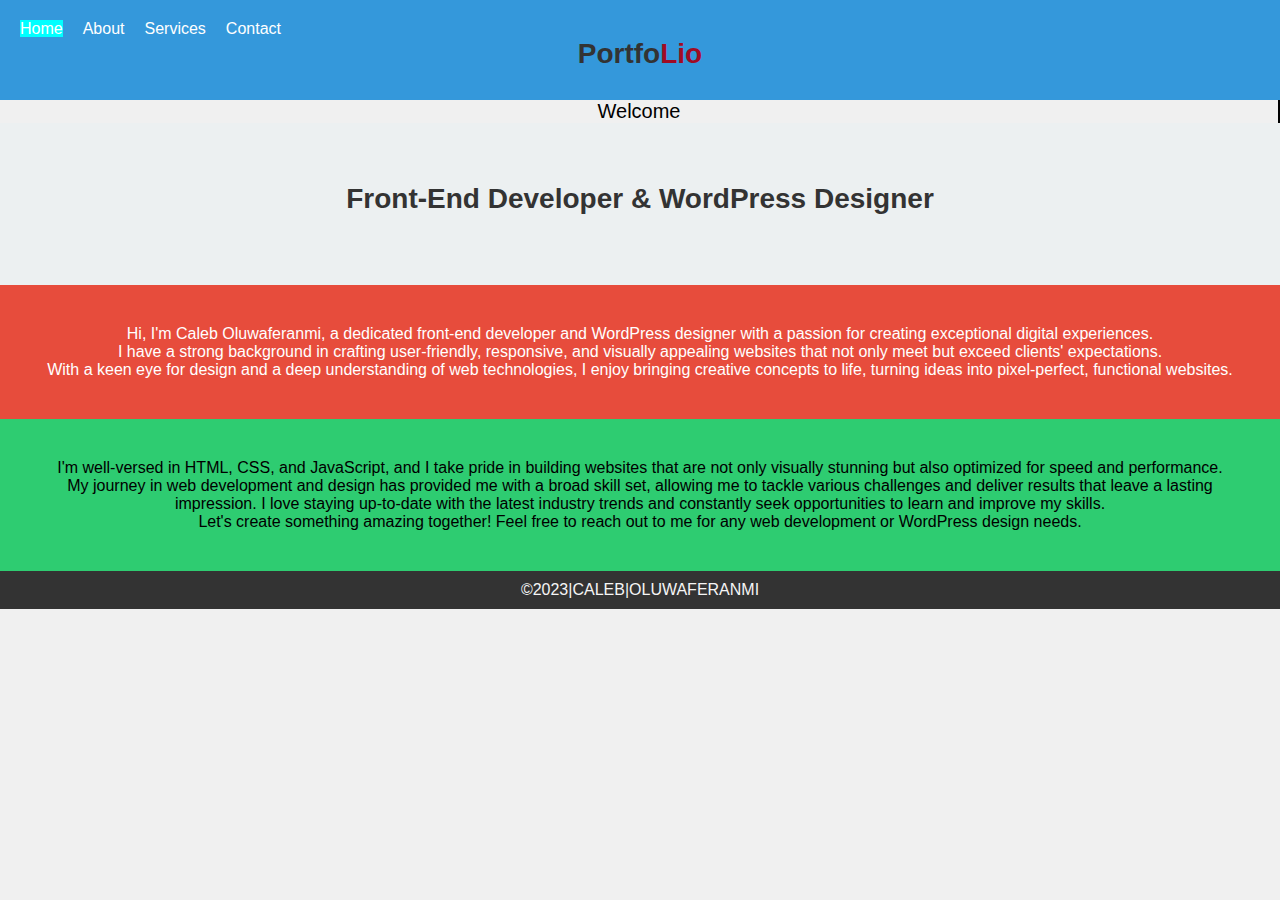
<file: index.html>
<!DOCTYPE html>
<html lang="en">
<head>
    <meta charset="UTF-8">
    <meta name="viewport" content="width=device-width, initial-scale=1.0">
    <link rel="stylesheet" href="style.css">
    <link rel="icon" type="image/x-icon" href="download.png">
    <title>Front-End Developer & WordPress Designer</title>
      <style>
    #typed-text {
      overflow: hidden; /* Hide overflow to create a typing effect */
      white-space: nowrap; /* Prevent text from wrapping */
      border-right: 2px solid #000; /* Simulate the typing cursor */
      font-size: 20px;
        text-align:center;
    }
  </style>
</head>
<body>
    <header>
      <div class="menu-icon" id="menu-toggle">
        <div class="bar"></div>
        <div class="bar"></div>
        <div class="bar"></div>
    </div>
    
    <ul id="menu">
        <li><a href="index.html" class="active">Home</a></li>
        <li><a href="about.html">About</a></li>
        <li><a href="services.html">Services</a></li>
        <li><a href="contact.html">Contact</a></li>
    </ul>
</div>

<script>
  const menuToggle = document.getElementById('menu-toggle');
  const menu = document.getElementById('menu');
  
  menuToggle.addEventListener('click', () => {
      menu.classList.toggle('active');
  });
  </script>
        <h1>Portfo<span>Lio</span></h1>
       
    </header>
            

<div id="typed-text"></div>

<script>
  const textToType = "Welcome to my PortfoLio!"; // The text you want to type
  const speed = 100; // Typing speed in milliseconds

  const typedTextElement = document.getElementById('typed-text');

  let charIndex = 0;

  function typeText() {
    typedTextElement.textContent += textToType[charIndex];
    charIndex++;

    if (charIndex < textToType.length) {
      setTimeout(typeText, speed);
    }
  }

  // Start typing when the page loads
  window.onload = typeText;
</script>
    <section id="about">
      <div class="intro">
        <h1>Front-End Developer & WordPress Designer</h1>
    </section>
    <section id="portfolio">
      <p class="about-me-text">
        Hi, I'm  Caleb Oluwaferanmi, a dedicated front-end developer and WordPress designer with a passion for creating exceptional digital experiences. <p>I have a strong background in crafting user-friendly, responsive, and visually appealing websites that not only meet but exceed clients' expectations.</p>
    
        <p>With a keen eye for design and a deep understanding of web technologies, I enjoy bringing creative concepts to life, turning ideas into pixel-perfect, functional websites.</p>
    
    </section>
    <section class="contact">
      <p>I'm well-versed in HTML, CSS, and JavaScript, and I take pride in building websites that are not only visually stunning but also optimized for speed and performance.</p>
    
      <p>My journey in web development and design has provided me with a broad skill set, allowing me to tackle various challenges and deliver results that leave a lasting impression. I love staying up-to-date with the latest industry trends and constantly seek opportunities to learn and improve my skills.</p>
  
  <p>Let's create something amazing together! Feel free to reach out to me for any web development or WordPress design needs.
  </p>
    </section>
    <footer>
      <p class='copy'>&copy;2023|CALEB|OLUWAFERANMI
      </p>
    </footer>
</body>
</html>
</file>
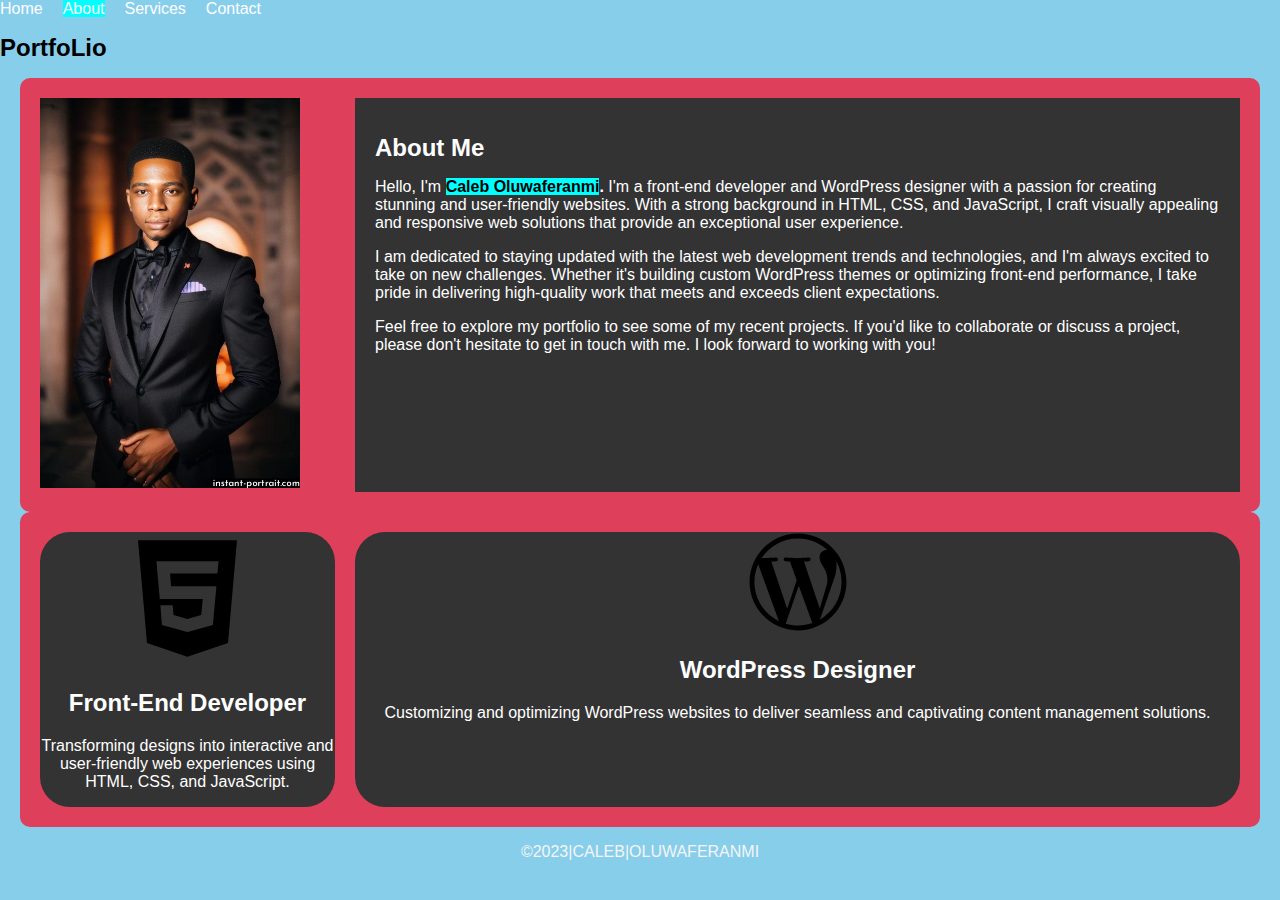
<file: about.html>
<!doctypehtml>
<html>
<head>
    <meta charset="UTF-8">
    <meta name="viewport" content="width=device-width, initial-scale=1">
    <link rel="icon" type="image/x-icon" href="download.png">
    <title>About Me</title>
    <style>
        body {
            font-family: Arial, sans-serif;
            background-color:skyblue;
            margin: 0;
            padding: 0;
        }

        .container {
            display: grid;
            grid-template-columns: 1fr 3fr;
            gap: 20px;
            max-width: 1200px;
            margin: 0 auto;
            padding: 20px;
            background-color:rgb(222, 63, 90);
            border-radius:10px;
        }

        .profile-pic {
            max-width: 100%;
            height: auto;
            display: block;
        }

        .content {
            background-color:#333;
            padding: 20px;
            color:white;
        }

        h1 {
            font-size: 24px;
        }

        p {
            font-size: 16px;
        }

        @media (max-width: 768px) {
            .container {
                grid-template-columns: 1fr;
                padding: 20px;
            }

            .profile-pic {
                margin: 0 auto;
            }
        }
        .item {
            text-align: center;
            background-color:#333;
            color:white;
            border-radius:30px;
        }
        .itel{
            text-align:center;
            background-color:#333;
            color:white;
            border-radius:30px;
        }
        .logo {
            max-width: 100px;
            height: auto;
        }

        @media (max-width: 768px) {
            .container {
                grid-template-columns: 1fr;
                padding: 20px;
            }

            .item {
                text-align: center;
            }
        }
        .navbar {
    background-color: #333;
    color: #fff;
    display: flex;
    justify-content: space-between;
    align-items: center;
    padding: 10px;
}

.menu-icon {
    display: none; /* Hidden by default on larger screens */
    cursor: pointer;
}

.bar {
    width: 25px;
    height: 3px;
    background-color: #fff;
    margin: 3px 0;
}

#menu {
    list-style: none;
    display: flex;
    margin: 0;
    padding: 0;
}

#menu li {
    margin-right: 20px;
}

#menu a {
    text-decoration: none;
    color: #fff;
}

/* Media Query for small screens */
@media screen and (max-width: 768px) {
    .menu-icon {
        display: block; /* Display the menu icon on small screens */
    }

    #menu {
        display: none; /* Hide the menu by default on small screens */
        font-size:20px;
    }

    .menu-icon.active .bar:nth-child(1) {
        transform: rotate(-45deg) translate(-5px, 6px);
    }

    .menu-icon.active .bar:nth-child(2) {
        opacity: 0;
    }

    .menu-icon.active .bar:nth-child(3) {
        transform: rotate(45deg) translate(-5px, -6px);
    }

    #menu.active {
        display: flex; /* Display the menu when the menu icon is active */
        flex-direction: column;
        position: absolute;
        top: 60px;
        left: 0;
        background-color: #333;
        width: 100%;
        padding: 0;
    }
}
.active{
  background-color:aqua;
}
.copy{
    text-align:center;
    color:whitesmoke;
}
.mark{
    background-color:aqua;
}
    </style>
</head>
<body>
    <header>
        <div class="menu-icon" id="menu-toggle">
          <div class="bar"></div>
          <div class="bar"></div>
          <div class="bar"></div>
      </div>
      
      <ul id="menu">
          <li><a href="index.html">Home</a></li>
          <li><a href="about.html" class="active">About</a></li>
          <li><a href="services.html">Services</a></li>
          <li><a href="contact.html">Contact</a></li>
      </ul>
  </div>
  <script>// Toggle the menu on clicking the bars icon
    const menuToggle = document.getElementById('menu-toggle');
    const menu = document.getElementById('menu');
    
    menuToggle.addEventListener('click', () => {
        menu.classList.toggle('active');
    });
    </script>
          <h1>Portfo<span>Lio</span></h1>
         
      </header>
      
    <div class="container">
        <div class="profile-pic">
            <img src="feranmi.jpg" width="260px" alt="Your Profile Picture">
        </div>
        <div class="content">
            <h1>About Me</h1>
            <p>Hello, I'm <strong><mark class="mark">Caleb Oluwaferanmi</mark>.</strong> I'm a front-end developer and WordPress designer with a passion for creating stunning and user-friendly websites. With a strong background in HTML, CSS, and JavaScript, I craft visually appealing and responsive web solutions that provide an exceptional user experience.</p>
            <p>I am dedicated to staying updated with the latest web development trends and technologies, and I'm always excited to take on new challenges. Whether it's building custom WordPress themes or optimizing front-end performance, I take pride in delivering high-quality work that meets and exceeds client expectations.</p>
            <p>Feel free to explore my portfolio to see some of my recent projects. If you'd like to collaborate or discuss a project, please don't hesitate to get in touch with me. I look forward to working with you!</p>
        </div>
    </div>
    <div class="container">
        <div class="item">
            <img src="html5.svg" alt="Front-End Developer Logo" class="logo">
            <h2>Front-End Developer</h2>
            <p>Transforming designs into interactive and user-friendly web experiences using HTML, CSS, and JavaScript.</p>
        </div>
        <div class="itel">
            <img src="wordpress-simple.svg" alt="WordPress Logo" class="logo">
            <h2>WordPress Designer</h2>
            <p>Customizing and optimizing WordPress websites to deliver seamless and captivating content management solutions.</p>
        </div>
    </div>
<footer>
    <p class='copy'>&copy;2023|CALEB|OLUWAFERANMI</p>
</footer>
</body>
</html>
</file>
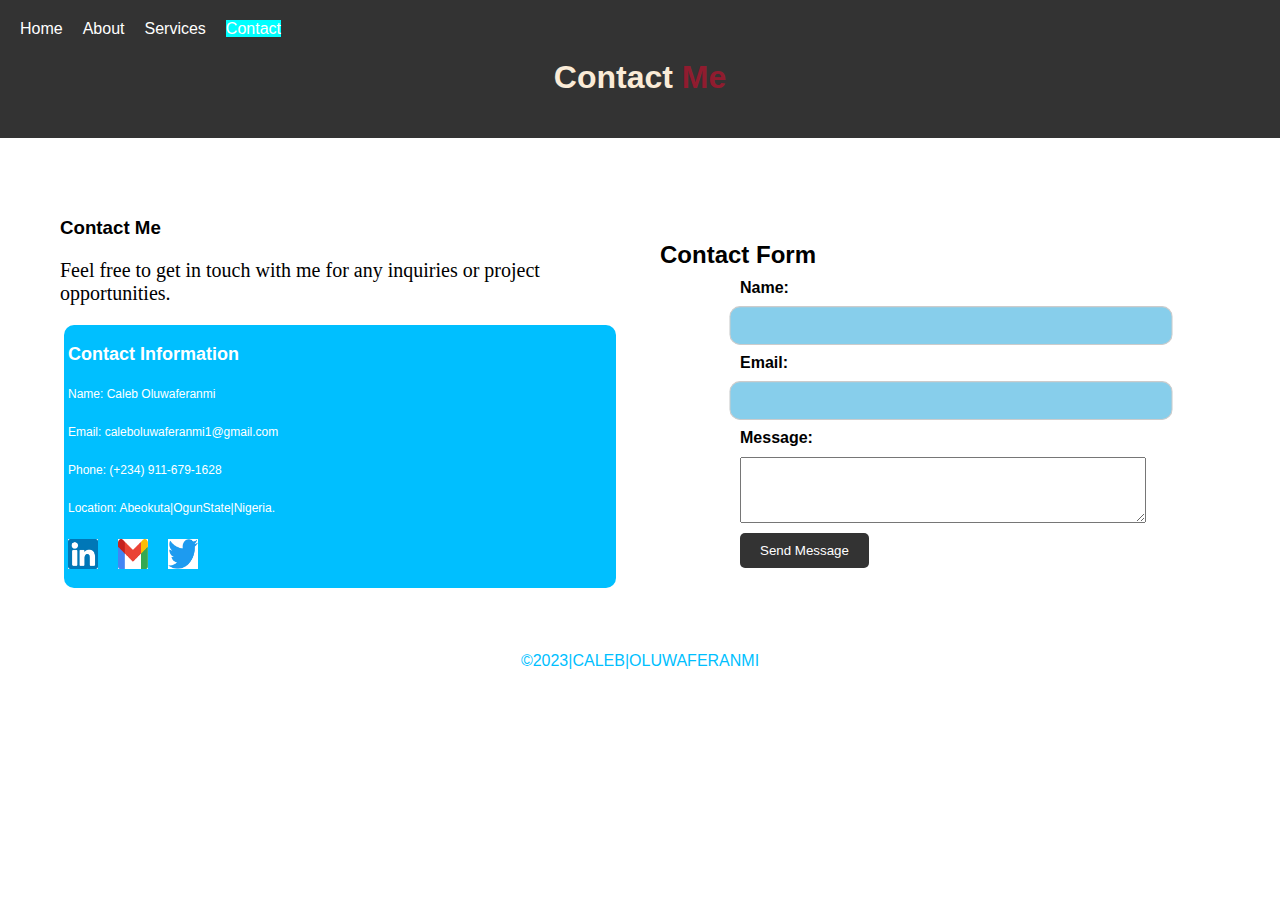
<file: contact.html>
<!DOCTYPE html>
<html lang="en">
<head>
    <meta charset="UTF-8">
    <meta name="viewport" content="width=device-width, initial-scale=1.0">
    <link rel="stylesheet" href="contact.css">
    <link rel="icon" type="image/x-icon" href="download.png">
    <title>Contact Me</title>
</head>
<body>
    <header>
        <div class="menu-icon" id="menu-toggle">
            <div class="bar"></div>
            <div class="bar"></div>
            <div class="bar"></div>
        </div>
        
        <ul id="menu">
            <li><a href="index.html">Home</a></li>
            <li><a href="about.html">About</a></li>
            <li><a href="services.html">Services</a></li>
            <li><a href="contact.html" class="active">Contact</a></li>
        </ul>
    </div>

        <h1>Contact <span>Me</span></h1>
        
    </header>
    <script>// Toggle the menu on clicking the bars icon
        const menuToggle = document.getElementById('menu-toggle');
        const menu = document.getElementById('menu');
        
        menuToggle.addEventListener('click', () => {
            menu.classList.toggle('active');
        });
        </script>
  
    <section class="contact">
        <div class="contact-info">
            <h3>Contact Me</h3>
            <p class="paul">Feel free to get in touch with me for any inquiries or project opportunities.</p>
            <div class="you">
                <h2>Contact Information</h2>
                <p>Name: Caleb Oluwaferanmi</p>
                <p>Email: caleboluwaferanmi1@gmail.com</p>
                <p>Phone: (+234) 911-679-1628</p>
                <p>Location: Abeokuta|OgunState|Nigeria.</p>
                <ul class="social-icons">
                    <li><a href='https://linkedin.com/caleb oluwaferanmi target='blank'><img src='linkedin.png' class="twitter"></a></li>
                    <li><a href="mailto:caleboluwaferanmi1@gmail.com"><img src="gmail.png" class="twitter" alt="Email"></a></li>
                    <li><a href="https://twitter.com/@oluwaferan1511" target="_blank"><img src="twitter.png" class="twitter" alt="Twitter"></a></li>
                    <!-- Add more social media links and icons as needed -->
                </ul>
            </div>
        </div>
        <div class="contact-form">
            <h2>Contact Form</h2>
            <form action="https://formspree.io/f/xknlpakl" method="post">
                <label for="name">Name:</label>
                <input type="text" id="name" name="name" required>
                <label for="email">Email:</label>
                <input type="email" id="email" name="email" required>
                <label for="message">Message:</label>
                <textarea id="message" name="message" rows="4" required></textarea>
                <button type="submit">Send Message</button>
            </form>
        </div>
    </section>
    <footer>
        <p class="copy">&copy;2023|CALEB|OLUWAFERANMI</p>
    </footer>
</body>
</html>
</file>
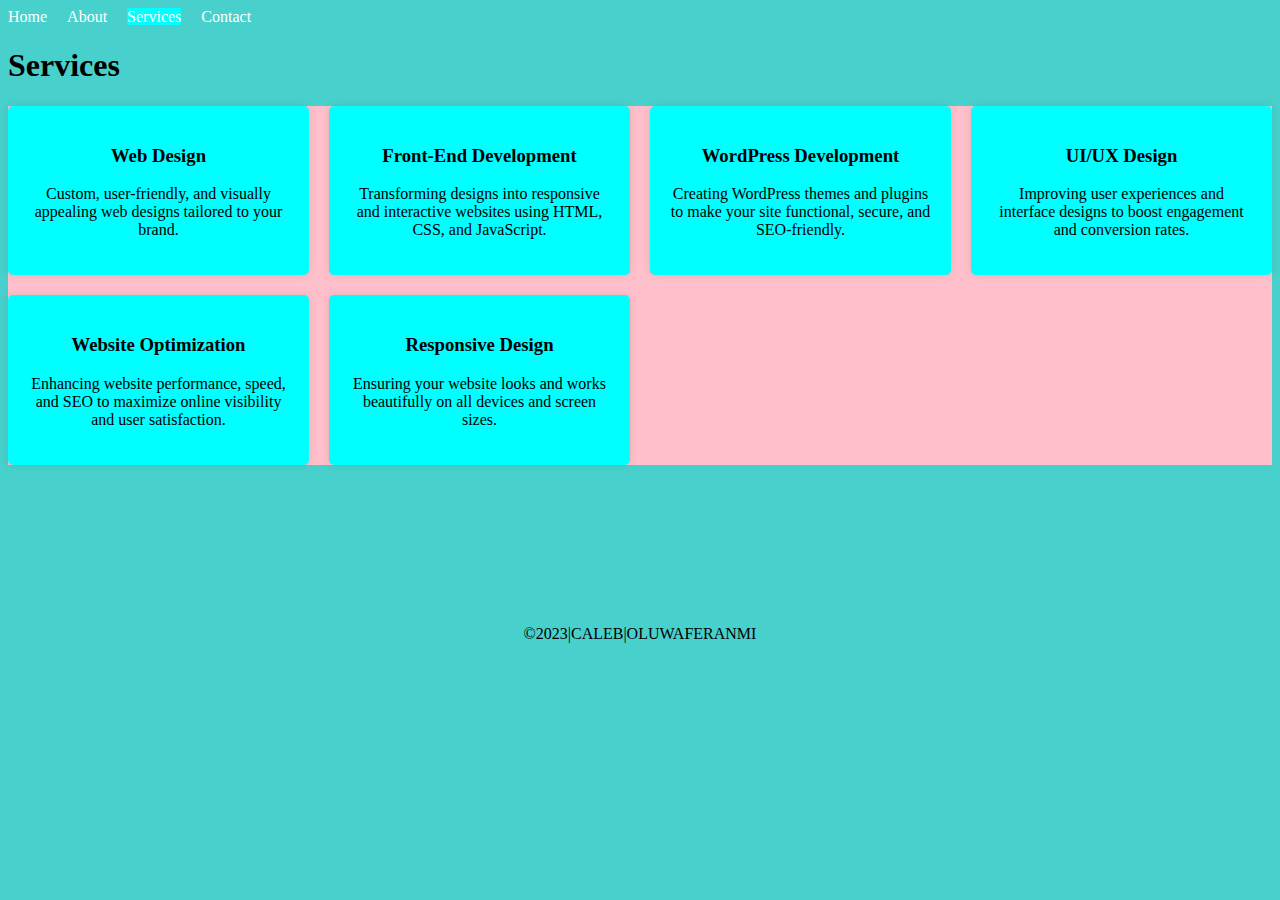
<file: services.html>
<!DOCTYPE html>
<html lang="en">
<head>
    <meta charset="UTF-8">
    <meta name="viewport" content="width=device-width, initial-scale=1.0">
    <title>Services</title>
    <link rel="stylesheet"href='services.css'>
    <link rel="icon" type="image/x-icon" href="download.png">
</head>
<body>
    <header>
        <div class="menu-icon" id="menu-toggle">
            <div class="bar"></div>
            <div class="bar"></div>
            <div class="bar"></div>
        </div>
        
        <ul id="menu">
            <li><a href="index.html">Home</a></li>
            <li><a href="about.html">About</a></li>
            <li><a href="services.html" class="active">Services</a></li>
            <li><a href="contact.html" >Contact</a></li>
        </ul>
    </div>

        <h1>Services</h1>
        
    </header>
    <script>// Toggle the menu on clicking the bars icon
        const menuToggle = document.getElementById('menu-toggle');
        const menu = document.getElementById('menu');
        
        menuToggle.addEventListener('click', () => {
            menu.classList.toggle('active');
        });
        </script>
  

    <section id="services" class="section">
        <div class="container">
            <div class="services-grid">
                <div class="service">
                    <h3>Web Design</h3>
                    <p>Custom, user-friendly, and visually appealing web designs tailored to your brand.</p>
                </div>
                <div class="service">
                    <h3>Front-End Development</h3>
                    <p>Transforming designs into responsive and interactive websites using HTML, CSS, and JavaScript.</p>
                </div>
                <div class="service">
                    <h3>WordPress Development</h3>
                    <p>Creating WordPress themes and plugins to make your site functional, secure, and SEO-friendly.</p>
                </div>
                <div class="service">
                    <h3>UI/UX Design</h3>
                    <p>Improving user experiences and interface designs to boost engagement and conversion rates.</p>
                </div>
                <div class="service">
                    <h3>Website Optimization</h3>
                    <p>Enhancing website performance, speed, and SEO to maximize online visibility and user satisfaction.</p>
                </div>
                <div class="service">
                    <h3>Responsive Design</h3>
                    <p>Ensuring your website looks and works beautifully on all devices and screen sizes.</p>
                </div>
            </div>
        </div>
    </section>
    <br><br><br><br><br><br><br><br>
    <p class="copy">&copy;2023|CALEB|OLUWAFERANMI</p>
</body>
</html>
</file>
<file: contact.css>
/* Base styles */
.contact {
    display: flex;
    justify-content: space-between;
    margin: 20px;
}

.contact h2 {
    margin-bottom: 10px;
}

.form-group {
    margin-bottom: 15px;
}

label {
    display: block;
    font-weight: bold;
}
#name{
    transform: scale(1.05);
}
input[type="text"],
input[type="email"],
textarea:hover {
    width: 100%;
    padding: 10px;
    border: 1px solid #ccc;
    border-radius: 10px;
    background-color:skyblue;
    transform: scale(1.05);
}

button {
    background-color: #007BFF;
    padding: 10px 20px;
    border: none;
    border-radius: 5px;
    cursor: pointer;
}

.social-media {
    margin-top: 20px;
}

.social-media a {
    text-decoration: none;
    color: #007BFF;
    font-size: 20px;
    margin-right: 10px;
}

/* Media Query for small screens */
@media screen and (max-width: 768px) {
    .contact {
        flex-direction: column;
    }

    .contact-form, .contact-info {
        width: 100%;
    }
}
/* styles.css */
body {
    font-family: Arial, sans-serif;
    margin: 0;
    padding: 0;
}

header {
    background-color: #333;
    color: #fff;
    text-align: center;
    padding: 20px;
}

.contact {
    display: flex;
    justify-content: space-between;
    align-items: center;
    padding: 20px;
}

.contact-info {
    flex: 1;
    padding: 20px;
}

.contact-form {
    flex: 1;
    padding: 20px;
}

.social-icons {
    list-style: none;
    padding: 0;
    display: flex;
}

.social-icons li {
    margin-right: 20px;
}

.social-icons img {
    width: 30px;
    height: 30px;
}

.contact-form form {
    max-width: 400px;
    margin: 0 auto;
}

.contact-form label, .contact-form input, .contact-form textarea {
    display: block;
    width: 100%;
    margin-bottom: 10px;
}

.contact-form button {
    background-color: #333;
    color: #fff;
    border: none;
    padding: 10px 20px;
    cursor: pointer;
}

/* Media Query for Small Screens */
@media screen and (max-width: 768px) {
    /* Adjust styling for small screens here */
    nav ul {
        text-align: center;
        display: block;
    }
    nav ul li {
        display: block;
        margin: 10px 0;
    }
}
.paul{
    font-family:italic;
    font-size:20px;
}
.navbar {
    background-color: #333;
    color: #fff;
    display: flex;
    justify-content: space-between;
    align-items: center;
    padding: 10px;
}

.menu-icon {
    display: none; /* Hidden by default on larger screens */
    cursor: pointer;
}

.bar {
    width: 25px;
    height: 3px;
    background-color: #fff;
    margin: 3px 0;
}

#menu {
    list-style: none;
    display: flex;
    margin: 0;
    padding: 0;
}

#menu li {
    margin-right: 20px;
}

#menu a {
    text-decoration: none;
    color: #fff;
}

/* Media Query for small screens */
@media screen and (max-width: 768px) {
    .menu-icon {
        display: block; /* Display the menu icon on small screens */
    }

    #menu {
        display: none; /* Hide the menu by default on small screens */
        font-size:20px;
    }

    .menu-icon.active .bar:nth-child(1) {
        transform: rotate(-45deg) translate(-5px, 6px);
    }

    .menu-icon.active .bar:nth-child(2) {
        opacity: 0;
    }

    .menu-icon.active .bar:nth-child(3) {
        transform: rotate(45deg) translate(-5px, -6px);
    }

    #menu.active {
        display: flex; /* Display the menu when the menu icon is active */
        flex-direction: column;
        position: absolute;
        top: 60px;
        left: 0;
        background-color: #333;
        width: 100%;
        padding: 0;
    }
}
.active{
  background-color:aqua;
}
.active{
background-color:aqua;
}
.you{
    display:grid;
    background-color:deepskyblue;
    color:white;
    border-radius:10px;
    margin:4px;
    padding:4px;
    text-align:left;
    font-size:12px;
}
span{
    color:rgb(144, 28, 47);
}
h1{
    color:antiquewhite;
}
.twitter:hover{
    transform: scale(1.05);
}
.copy{
    text-align:center;
    color:deepskyblue;
}
</file>
<file: services.css>
body{
    background-color:mediumturquoise;
}
.services-grid {
    display: grid;
    grid-template-columns: repeat(auto-fit, minmax(300px, 2fr));
    grid-gap: 20px;
    justify-items: center;
    align-items: center;
    background-color:pink;
}

.service {
    background-color:aqua;
    padding: 20px;
    border-radius: 5px;
    box-shadow: 0 0 10px rgba(0, 0, 0, 0.1);
    text-align: center;
    transition: transform 0.3s;
}

.service:hover {
    transform: scale(1.24);
}

@media screen and (max-width: 768px) {
    .services-grid {
        grid-template-columns: 1fr;
    }
}
.copy{
    text-align:center;
}

.navbar {
    background-color: #333;
    color: #fff;
    display: flex;
    justify-content: space-between;
    align-items: center;
    padding: 10px;
}

.menu-icon {
    display: none; /* Hidden by default on larger screens */
    cursor: pointer;
}

.bar {
    width: 25px;
    height: 3px;
    background-color: #fff;
    margin: 3px 0;
}

#menu {
    list-style: none;
    display: flex;
    margin: 0;
    padding: 0;
}

#menu li {
    margin-right: 20px;
}

#menu a {
    text-decoration: none;
    color: #fff;
}

/* Media Query for small screens */
@media screen and (max-width: 768px) {
    .menu-icon {
        display: block; /* Display the menu icon on small screens */
    }

    #menu {
        display: none; /* Hide the menu by default on small screens */
        font-size:20px;
    }

    .menu-icon.active .bar:nth-child(1) {
        transform: rotate(-45deg) translate(-5px, 6px);
    }

    .menu-icon.active .bar:nth-child(2) {
        opacity: 0;
    }

    .menu-icon.active .bar:nth-child(3) {
        transform: rotate(45deg) translate(-5px, -6px);
    }

    #menu.active {
        display: flex; /* Display the menu when the menu icon is active */
        flex-direction: column;
        position: absolute;
        top: 60px;
        left: 0;
        background-color: #333;
        width: 100%;
        padding: 0;
    }
}
.active{
  background-color:aqua;
}
.active{
background-color:aqua;
}
</file>
<file: style.css>
/* Reset some default styles */
* {
    margin: 0;
    padding: 0;
    box-sizing: border-box;
}

/* Add some basic styling */
body {
    font-family: Arial, sans-serif;
    background-color: #f0f0f0;
}

.container {
    max-width: 1200px;
    margin: 0 auto;
    padding: 20px;
}

.section {
    background-color: #fff;
    margin: 20px 0;
    padding: 20px;
    border-radius: 5px;
    box-shadow: 0 0 10px rgba(0, 0, 0, 0.1);
}

h1, h2, h3 {
    font-family: 'Helvetica Neue', sans-serif;
    color: #333;
}

/* Navigation styles */
nav {
    background-color: #333;
    color: #fff;
    padding: 10px 0;
}

nav ul {
    list-style: none;
}

nav ul li {
    display: inline;
    margin-right: 20px;
}

nav a {
    text-decoration: none;
    color: #fff;
    transition: color 0.3s;
}

nav a:hover {
    color: #f9a825;
}

/* Portfolio item styles */
.portfolio-item {
    margin: 20px;
    text-align: center;
}

.portfolio-item img {
    max-width: 100%;
    border-radius: 5px;
    transition: transform 0.3s;
}

.portfolio-item img:hover {
    transform: scale(1.05);
}

/* Button styles */
.btn {
    background-color: #f9a825;
    color: #fff;
    padding: 10px 20px;
    border: none;
    border-radius: 5px;
    cursor: pointer;
    transition: background-color 0.3s;
}

.btn:hover {
    background-color: #333;
    color: #fff;
}

/* Footer styles */
footer {
    text-align: center;
    background-color: #333;
    color: #fff;
    padding: 10px 0;
}

/* Media Query for Small Screens */
@media screen and (max-width: 768px) {
    /* Adjust styling for small screens here */
    nav ul {
        text-align: center;
        display: block;
    }
    nav ul li {
        display: block;
        margin: 10px 0;
    }
}

.navbar {
    background-color: #333;
    color: #fff;
    display: flex;
    justify-content: space-between;
    align-items: center;
    padding: 10px;
}

.menu-icon {
    display: none; /* Hidden by default on larger screens */
    cursor: pointer;
}

.bar {
    width: 25px;
    height: 3px;
    background-color: #fff;
    margin: 3px 0;
}

#menu {
    list-style: none;
    display: flex;
    margin: 0;
    padding: 0;
}

#menu li {
    margin-right: 20px;
}

#menu a {
    text-decoration: none;
    color: #fff;
}

/* Media Query for small screens */
@media screen and (max-width: 768px) {
    .menu-icon {
        display: block; /* Display the menu icon on small screens */
    }

    #menu {
        display: none; /* Hide the menu by default on small screens */
        font-size:20px;
    }

    .menu-icon.active .bar:nth-child(1) {
        transform: rotate(-45deg) translate(-5px, 6px);
    }

    .menu-icon.active .bar:nth-child(2) {
        opacity: 0;
    }

    .menu-icon.active .bar:nth-child(3) {
        transform: rotate(45deg) translate(-5px, -6px);
    }

    #menu.active {
        display: flex; /* Display the menu when the menu icon is active */
        flex-direction: column;
        position: absolute;
        top: 60px;
        left: 0;
        background-color: #333;
        width: 100%;
        padding: 0;
    }
}
.active{
  background-color:aqua;
}
/* Reset some default styles */
* {
    margin: 0;
    padding: 0;
    box-sizing: border-box;
}

body {
    font-family: Arial, sans-serif;
    background-color: #f0f0f0;
}

header {
    text-align: center;
    background-color: #3498db;
    padding: 20px;
    color: #fff;
}

nav ul {
    list-style: none;
    display: flex;
    justify-content: center;
    background-color: #3498db;
    padding: 10px;
}

nav li {
    margin: 0 20px;
}

nav a {
    text-decoration: none;
    color: #fff;
    font-weight: bold;
    transition: 0.3s;
}

nav a:hover {
    color: #f39c12;
}

section {
    text-align: center;
    padding: 40px;
}

#about {
    background-color: #ecf0f1;
}

#portfolio {
    background-color: #e74c3c;
    color: #fff;
}

.contact{
    background-color: #2ecc71;
   
}

/* Media Queries */
@media (max-width: 768px) {
    nav ul {
        flex-direction: column;
    }
}

/* CSS Animation */
body::after {
    content: "";
    position: fixed;
    top: 0;
    left: 0;
    width: 100%;
    height: 100%;
    background: transparent;
    animation: stars 10s linear infinite;
}

@keyframes stars {
    0% {
        transform: translateY(0);
    }
    100% {
        transform: translateY(100vh);
    }
}
/* Base styles */
.intro {
    text-align: center;
    padding: 20px;
}

h1 {
    font-size: 28px;
    margin-bottom: 10px;
}

.intro-text {
    font-size: 20px;
    font-family:italic;
    color:#333;
}

/* Media Query for small screens */
@media screen and (max-width: 768px) {
    h1 {
        font-size: 24px;
    }

    .intro-text {
        font-size: 15px;
    }
}
span{
    color:rgb(160, 11, 36);
}

  .copy{
    text-align:center;
    color:whitesmoke;
  }
</file>
